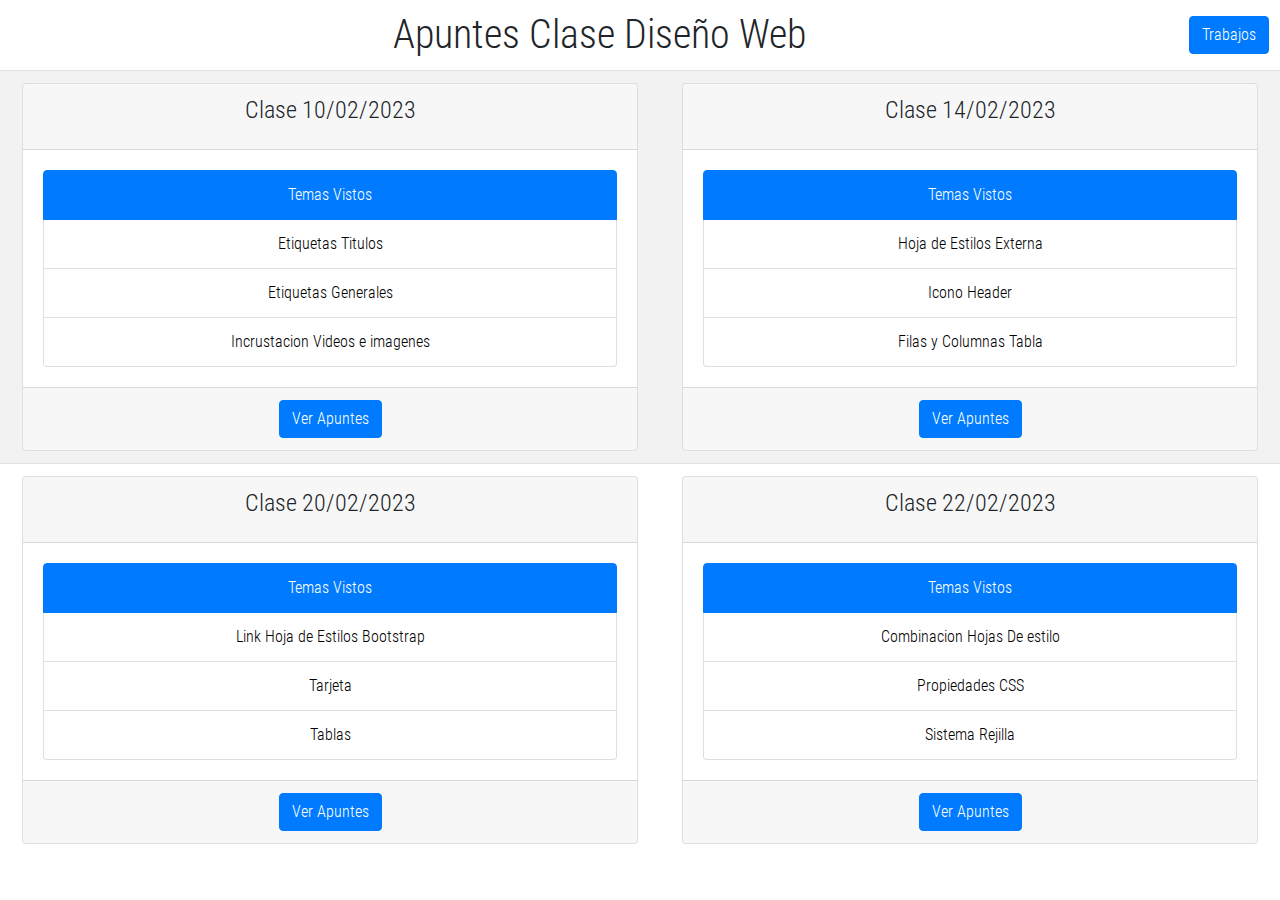
<file: index.html>
<!DOCTYPE html>
<html lang="es">
<head>
    <meta charset="UTF-8">
    <meta http-equiv="X-UA-Compatible" content="IE=edge">
    <meta name="viewport" content="width=device-width, initial-scale=1.0">
    <title>Apuntes Diseño web</title>

    <!--Link hoja estilos Bootstrap-->
    <link rel="stylesheet" href="https://cdn.jsdelivr.net/npm/bootstrap@4.3.1/dist/css/bootstrap.min.css" integrity="sha384-ggOyR0iXCbMQv3Xipma34MD+dH/1fQ784/j6cY/iJTQUOhcWr7x9JvoRxT2MZw1T" crossorigin="anonymous">

    <!--Hoja de Estilos Personalizada-->
    <link rel="stylesheet" href="style/style.css">

    <!--Icono Header-->
    <link rel="shortcut icon" href="favicon.ico" type="image/x-icon">

</head>
<body class="text-center">

    <section>

        <table class="seccion_cabecera">
            <tr>
                <td class="col-md-12">
                    <h1 class="titulo_home">Apuntes Clase Diseño Web</h1>
                </td>
                <td>
                    <a name="" id="" class="btn btn-primary" href="activity" role="button">Trabajos</a>
                </td>
            </tr>
        </table>

    </section>

    <!--Tabla: Conetenedor Enlaces-->
    <table class="table table-striped">

        <!--Fila: Registros 10/02/23 y 14/02/23-->
        <tr>
            <!--Columna: Registro 10/02/23-->
            <td>
                <!--Tarjeta: Enlace a archivo y Temas de la case -->
                <div class="card">
                    <div class="card-header">

                        <h4 class="card-title text-center">Clase 10/02/2023</h4>

                    </div>
                    <div class="card-body">

                        <ul class="list-group">
                            <li class="list-group-item active titulo_lista">Temas Vistos</li>
        
                            <li class="list-group-item">
                                <a href="pages/10-02-23.html#etiquetas_titulo">Etiquetas Titulos</a>
                            </li>
        
                            <li class="list-group-item">
                                <a href="pages/10-02-23.html#etiquetas_generales">Etiquetas Generales</a>
                            </li>
        
                            <li class="list-group-item">
                                <a href="pages/10-02-23.html#incrustacion_media">Incrustacion Videos e imagenes</a>
                            </li>
                        </ul>

                    </div>
                    <div class="card-footer text-muted text-center">
                    
                        <a class="btn btn-primary" href="pages/10-02-23.html" role="button">Ver Apuntes</a>

                    </div>
                </div>
            </td>

            <!--Columna: Registro 14/02/23-->
            <td>
                <!--Tarjeta: Enlace a archivo y Temas de la case -->
                <div class="card">
                    <div class="card-header">

                        <h4 class="card-title text-center">Clase 14/02/2023</h4>

                    </div>
                    <div class="card-body">

                        <ul class="list-group">
                            <li class="list-group-item active titulo_lista">Temas Vistos</li>
        
                            <li class="list-group-item">
                                <a href="pages/14-02-23.html#enlace_css">Hoja de Estilos Externa</a>
                            </li>

                            <li class="list-group-item">
                                <a href="pages/14-02-23.html#icono_header">Icono Header</a>
                            </li>

                            <li class="list-group-item">
                                <a href="pages/14-02-23.html#tabla">Filas y Columnas Tabla</a>
                            </li>
    
                    </div>
                    <div class="card-footer text-muted text-center">
                    
                        <a class="btn btn-primary" href="pages/14-02-23.html" role="button">Ver Apuntes</a>

                    </div>
                </div>
            </td>
        </tr>

        <!--Fila: Registros 20/02/23 y 22/02/23-->
        <tr>
            <!--Columna: Registro 20/02/23-->
            <td>
                <!--Tarjeta: Enlace a archivo y Temas de la case -->
                <div class="card">
                    <div class="card-header">

                        <h4 class="card-title text-center">Clase 20/02/2023</h4>

                    </div>
                    <div class="card-body">

                        <ul class="list-group">
                            <li class="list-group-item active titulo_lista">Temas Vistos</li>
        
                            <li class="list-group-item">
                                <a href="pages/20-02-23.html#">Link Hoja de Estilos Bootstrap</a>
                            </li>
        
                            <li class="list-group-item">
                                <a href="pages/20-02-23.html#card">Tarjeta</a>
                            </li>
        
                            <li class="list-group-item">
                                <a href="pages/20-02-23.html#table">Tablas</a>
                            </li>
                        </ul>

                    </div>
                    <div class="card-footer text-muted text-center">
                    
                        <a class="btn btn-primary" href="pages/20-02-23.html" role="button">Ver Apuntes</a>

                    </div>
                </div>
            </td>

            <!--Columna: Registro 22/02/23-->
            <td>
                <!--Tarjeta: Enlace a archivo y Temas de la case -->
                <div class="card">
                    <div class="card-header">

                        <h4 class="card-title text-center">Clase 22/02/2023</h4>

                    </div>
                    <div class="card-body">

                        <ul class="list-group">
                            <li class="list-group-item active titulo_lista">Temas Vistos</li>
        
                            <li class="list-group-item">
                                <a href="pages/22-02-23.html#link_group">Combinacion Hojas De estilo</a>
                            </li>

                            <li class="list-group-item">
                                <a href="style/style.css">Propiedades CSS</a>
                            </li>
        
                            <li class="list-group-item">
                                <a href="activity/grid/index.html">Sistema Rejilla</a>
                            </li>
                        </ul>

                    </div>

                    <div class="card-footer text-muted text-center">
                    
                        <a class="btn btn-primary" href="activity/grid/index.html" role="button">Ver Apuntes</a>

                    </div>
                </div>
            </td>
        </tr>
        
    </table>

</body>
</html>
</file>
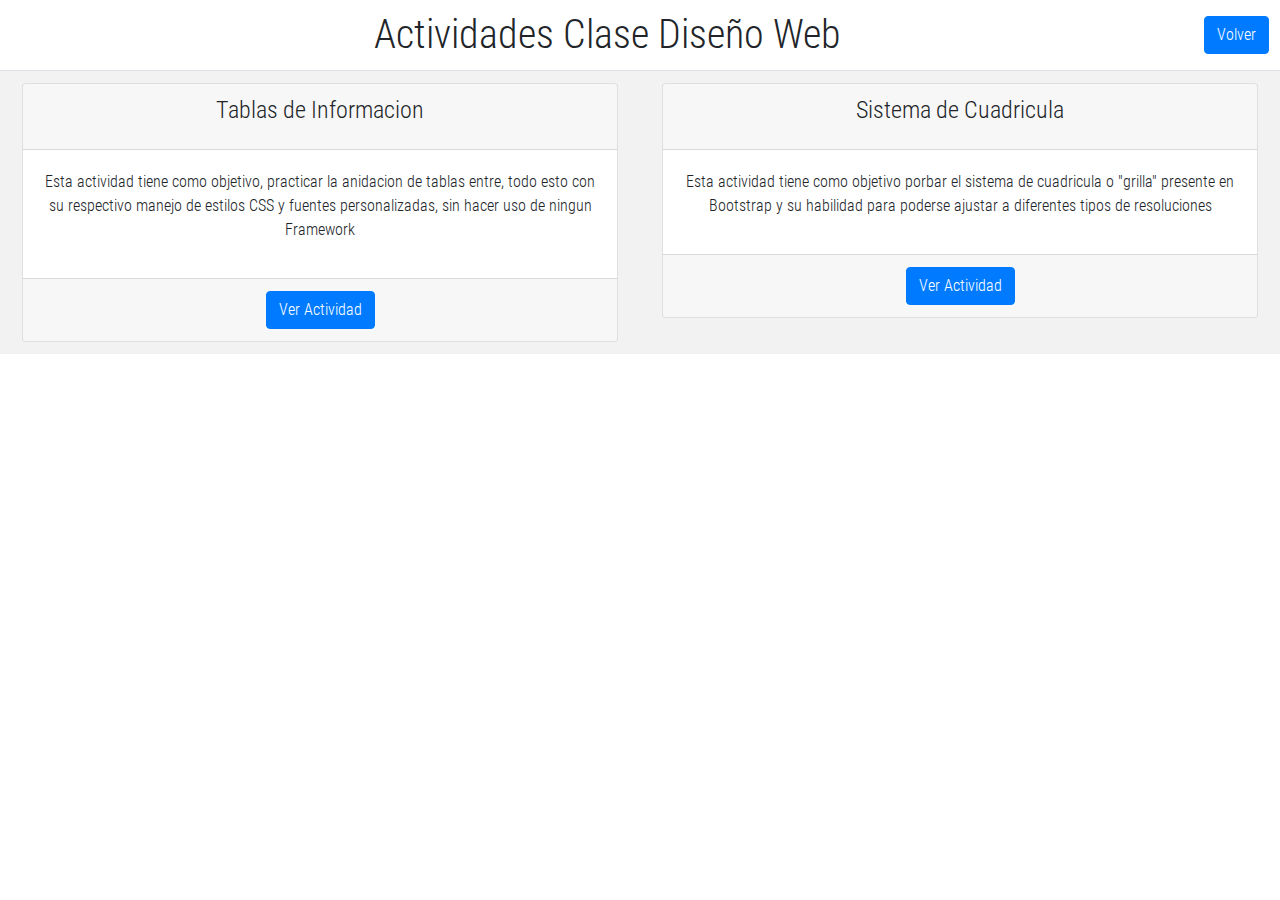
<file: activity/index.html>
<!DOCTYPE html>
<html lang="es">
    <head>
        <meta charset="UTF-8">
        <meta http-equiv="X-UA-Compatible" content="IE=edge">
        <meta name="viewport" content="width=device-width, initial-scale=1.0">

        <!--Link hoja estilos Bootstrap-->
        <link rel="stylesheet" href="https://cdn.jsdelivr.net/npm/bootstrap@4.3.1/dist/css/bootstrap.min.css" integrity="sha384-ggOyR0iXCbMQv3Xipma34MD+dH/1fQ784/j6cY/iJTQUOhcWr7x9JvoRxT2MZw1T" crossorigin="anonymous">

        <!--Hoja de Estilos Personalizada-->
        <link rel="stylesheet" href="../style/style.css">

        <!--Icono Header-->
        <link rel="icon" type="image/x-icon" href="../favicon.ico" sizes="16x16">

        <title>Apuntes Diseño web</title>

    </head>
    <body class="text-center">

        <section>

            <table class="seccion_cabecera">
                <tr>
                    <td class="col-md-12">
                        <h1 class="titulo_home">Actividades Clase Diseño Web</h1>
                    </td>
                    <td>
                        <a class="btn btn-primary" href="../" role="button">Volver</a>
                    </td>
                </tr>
            </table>

        </section>

        <!--Tabla: Conetenedor Enlaces-->
        <table class="table table-striped">

            <!--Fila: Ejercicios 1 y 2-->
            <tr>
                <!--Columna: Ejercicio Data - table-->
                <td class="col-md-6">
                    <!--Tarjeta: Descripcion actividad y enlace-->
                    <div class="card">
                        <div class="card-header">

                            <h4 class="card-title text-center">Tablas de Informacion</h4>

                        </div>
                        <div class="card-body">

                            <p>Esta actividad tiene como objetivo, practicar la anidacion de tablas entre, todo esto con su respectivo manejo de estilos CSS y fuentes personalizadas, sin hacer uso de ningun Framework</p>

                        </div>
                        <div class="card-footer text-muted text-center">
                        
                            <a class="btn btn-primary" href="data_table" role="button">Ver Actividad</a>

                        </div>
                    </div>
                </td>

                <!--Columna: Registro 14/02/23-->
                <td>
                    <!--Tarjeta: Enlace a archivo y Temas de la case -->
                    <div class="card">
                        <div class="card-header">

                            <h4 class="card-title text-center">Sistema de Cuadricula</h4>

                        </div>
                        <div class="card-body">

                            <p>Esta actividad tiene como objetivo porbar el sistema de cuadricula o "grilla" presente en Bootstrap y su habilidad para poderse ajustar a diferentes tipos de resoluciones</p>
        
                        </div>
                        <div class="card-footer text-muted text-center">
                        
                            <a class="btn btn-primary" href="grid" role="button">Ver Actividad</a>

                        </div>
                    </div>
                </td>
            </tr>
            
        </table>

    </body>
</html>
</file>
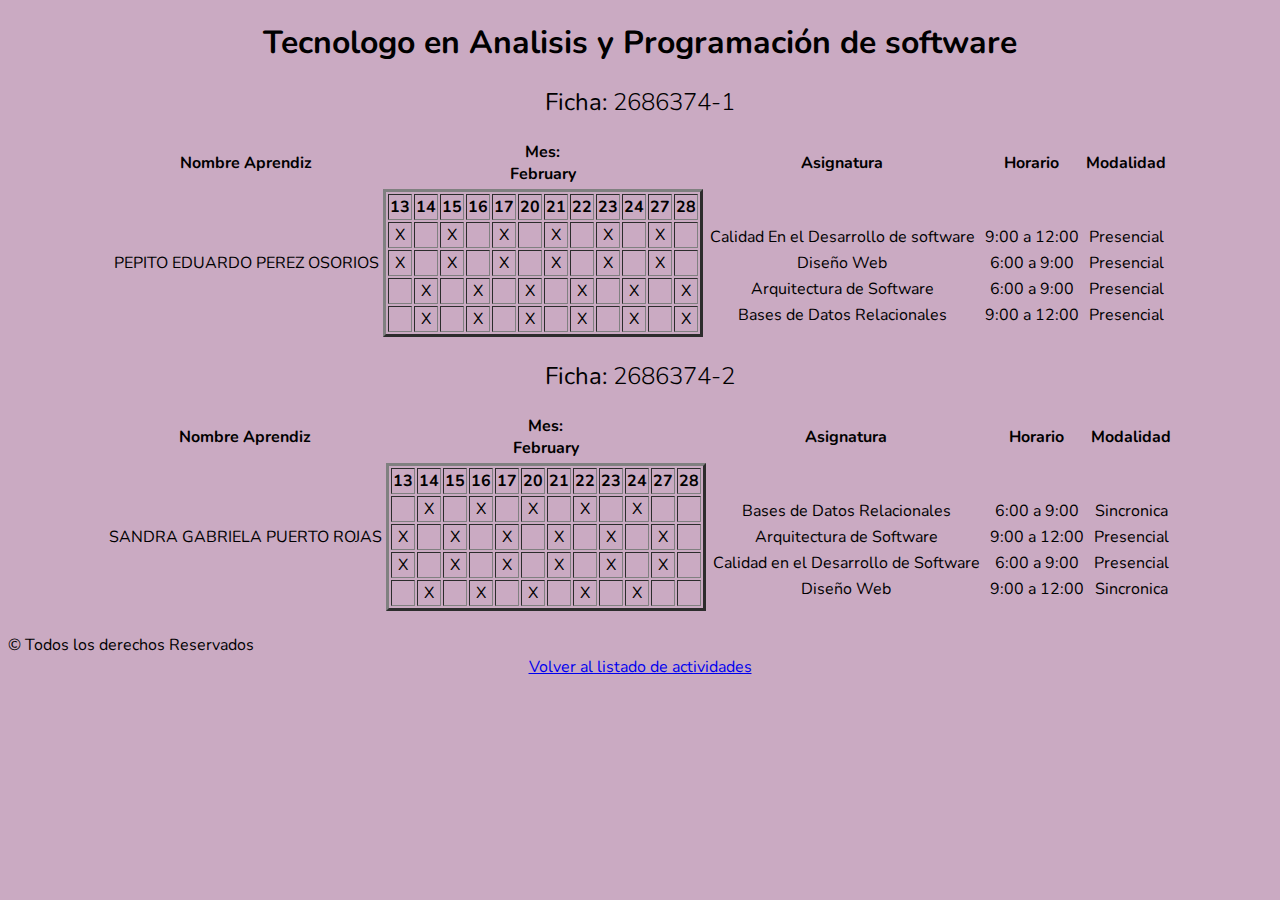
<file: activity/data_table/index.html>
<!DOCTYPE html>
<html lang="es">
    <head>

        <!--Atributo Meta charset: Codificacion de los Caracteres (Permite representar todo tipo de Caracteres de diferentes Lenguas)-->
        <meta charset="UTF-8">

        <!--
            Atributo Meta http-equiv (Desuso en Navegadores Modernos):

            Tiene como fin permitir que navegadores antiguos como Internet Explorer puedan ejcutar nuestra pagina web con las nuevas etiquetas presentes en los estandares actuales (Este proceso de compatibilidad genera una perdida de rendimiento)
        -->
        <meta http-equiv="X-UA-Compatible" content="IE=edge">

        <!--
            Atributo Meta viewport: Tiene como fin permitir adaptar el contenido del sitio web, con el fin de permitirle ser "responsive", es decir, poder adapatar el tamaño de su contenido para poder ser visto en dispositivos de resoluciones mas pequeñas

            - Width: Permite especificar el ancho en pixeles (1 a 10000) que debera tener el dispositivo, al que queramos aplicar la responsividad. El valor "device-width", establece usar el 100% del ancho disponible

            - Initial Scale: Permite controlar nivel de zoom o "tamaño" que tendra la interfaz -> 0.1: Minimo , 10: Maximo, 0.1: Predeterminado/Estandar 

            Esta etiqueta debera ser repetida por cada tipo de dispositivo al que se le quiera dar soporte responsive (Aunque hoy en dia Frameworks como Bootstrap general este proceso de forma automatica).
        -->
        <meta name="viewport" content="width=device-width, initial-scale=1.0">

        <!--Atributo meta: Author -> Almacena el nombre del la organizacion/persona autora de la pagina web-->
        <meta name="author" content="Gaby Puerto">

        <!--Atributo meta: Description -> describir el contenido de la pagina web (Posicionamiento SEO)-->
        <meta name="description" content="Sitio web para ver el horario por subfichas">

        <!--Atributo meta: Keywords -> Describir el contenido de la pagina web a traves de palabras clave (Posicionamiento SEO)-->
        <meta name="keywords" content="HTML5, CSS3, JAVASCRIPT, SENA, HORARIO">
        <title>2686374 | Data Table</title>

        <!--Vinculo icono Cabecera-->
        <link rel="icon" type="image/x-icon" href="icons/favicon.ico">

        <!--Vinculo icono Personalizada-->
        <link rel="stylesheet" href="style.css">
    </head>
    <body>

        <!--Contenido Principal Pagina web-->
        <main>

            <!--Titulo Principal Pagina web-->
            <h1>Tecnologo en Analisis y Programación de software</h1>

            <!--Titulo Tabla horario (1/2)-->
            <h2>
                <!--Negrita-->
                <strong>Ficha:</strong> 
                2686374-1
            </h2>

            <!--Seccion 1: Tabla Horario (1/2)-->
            <section>
                
                <!--Estructura 1: Tabla Horario Ficha: 2686374-1-->
                <table>
                    <!--Encabezado Tabla-->
                    <thead>
                        <!--Crear Una fila-->
                        <tr>
                            <!--Crear una Columna resaltada (Solo para Encabezados)-->
                            <th>Nombre Aprendiz</th>
                            <th>
                                <!--Parrafo-->
                                <p>Mes:</p>
                                <p>February</p>
                            </th>
                            <th>Asignatura</th>
                            <th>Horario</th>
                            <th>Modalidad</th>
                        </tr>
                    </thead>
                    <!--Contenido Principal o Body de Tabla-->
                    <tbody>
                        <!--Primer y Unico Registro en tabla--> 
                        <tr>

                            <!--Crea una columna Estandar-->
                            <td>PEPITO EDUARDO PEREZ OSORIOS</td>

                            <!--Subestructura 1: Tabla Calendario-->
                            <td>
                                <!--Aplicar Estilos "Genericos" en bordes de la tabla-->
                                <table border="3">
                                    <thead>

                                        <!--Dias habiles restantes mes Febrero-->
                                        <tr>
                                            <th>13</th>
                                            <th>14</th>
                                            <th>15</th>
                                            <th>16</th>
                                            <th>17</th>
                                            <th>20</th>
                                            <th>21</th>
                                            <th>22</th>
                                            <th>23</th>
                                            <th>24</th>
                                            <th>27</th>
                                            <th>28</th>
                                        </tr>
                                    </thead>
                                    <tbody>

                                        <!--Horario Calidad en el Desarrollo de Software-->
                                        <tr>
                                            <td>X</td>
                                            <td></td>
                                            <td>X</td>
                                            <td></td>
                                            <td>X</td>
                                            <td></td>
                                            <td>X</td>
                                            <td></td>
                                            <td>X</td>
                                            <td></td>
                                            <td>X</td>
                                            <td></td>
                                        </tr>

                                        <!--Horario Diseño Web-->
                                        <tr>
                                            <td>X</td>
                                            <td></td>
                                            <td>X</td>
                                            <td></td>
                                            <td>X</td>
                                            <td></td>
                                            <td>X</td>
                                            <td></td>
                                            <td>X</td>
                                            <td></td>
                                            <td>X</td>
                                            <td></td>
                                        </tr>

                                        <!--Horario Arquitectura de Software-->
                                        <tr>
                                            <td></td>
                                            <td>X</td>
                                            <td></td>
                                            <td>X</td>
                                            <td></td>
                                            <td>X</td>
                                            <td></td>
                                            <td>X</td>
                                            <td></td>
                                            <td>X</td>
                                            <td></td>
                                            <td>X</td>
                                        </tr>

                                        <!--Horario Bases de datos relacionales-->
                                        <tr>
                                            <td></td>
                                            <td>X</td>
                                            <td></td>
                                            <td>X</td>
                                            <td></td>
                                            <td>X</td>
                                            <td></td>
                                            <td>X</td>
                                            <td></td>
                                            <td>X</td>
                                            <td></td>
                                            <td>X</td>
                                        </tr>

                                    </tbody>
                                </table>
                            </td>

                            <!--Subestructura 2: Tabla Asignaturas-->
                            <td>
                                <table>

                                    <!--Explicacion estructura: Con el fin de ajustar el margen, se inserta una fila falsa o "Basurita" -->
                                    <tr class="basurita">
                                        <td>Basurita</td>
                                    </tr>
                                    <tr>
                                        <td>Calidad En el Desarrollo de software</td>
                                    </tr>
                                    <tr>
                                        <td>Diseño Web</td>
                                    </tr>
                                    <tr>
                                        <td>Arquitectura de Software</td>
                                    </tr>
                                    <tr>
                                        <td>Bases de Datos Relacionales</td>
                                    </tr>
                                </table>
                            </td>

                            <td>
                                <!--Subestructura 3: Tabla Horario-->
                                <table>
                                    <tr class="basurita">
                                        <td>Basurita</td>
                                    </tr>
                                    <tr>
                                        <td>9:00 a 12:00</td>
                                    </tr>
                                    <tr>
                                        <td>6:00 a 9:00</td>
                                    </tr>
                                    <tr>
                                        <td>6:00 a 9:00</td>
                                    </tr>
                                    <tr>
                                        <td>9:00 a 12:00</td>
                                    </tr>
                                </table>
                            </td>
                            
                            <td>
                                <!--Subestructura 4: Tabla Modalidad-->
                                <table>
                                    <tr class="basurita">
                                        <td>Basurita</td>
                                    </tr>
                                    <tr>
                                        <td>Presencial</td>
                                    </tr>
                                    <tr>
                                        <td>Presencial</td>
                                    </tr>
                                    <tr>
                                        <td>Presencial</td>
                                    </tr>
                                    <tr>
                                        <td>Presencial</td>
                                    </tr>
                                </table>
                            </td>
                        </tr>
                    </tbody>
                </table>
            </section>

            <!--Titulo Tabla horario (2/2)-->
            <h2>
                <strong>Ficha:</strong> 
                2686374-2
            </h2>

            <!--Seccion 1: Tabla Horario (2/2)-->
            <section>
                
                <!--Estructura 1: Tabla Horario Ficha: 2686374-2-->
                <table>
                    <!--Encabezado Tabla-->
                    <thead>
                        <tr>
                            <th>Nombre Aprendiz</th>
                            <th>
                                <p>Mes:</p>
                                <p>February</p>
                            </th>
                            <th>Asignatura</th>
                            <th>Horario</th>
                            <th>Modalidad</th>
                        </tr>
                    </thead>
                    <!--Contenido Principal o Body de Tabla-->
                    <tbody>
                        <!--Primer y Unico Registro en tabla--> 
                        <tr>
                            <td>SANDRA GABRIELA PUERTO ROJAS</td>

                            <!--Subestructura 1: Tabla Calendario-->
                            <td>
                                <table border="3">
                                    <thead>

                                        <!--Dias habiles restantes mes Febrero-->
                                        <tr>
                                            <th>13</th>
                                            <th>14</th>
                                            <th>15</th>
                                            <th>16</th>
                                            <th>17</th>
                                            <th>20</th>
                                            <th>21</th>
                                            <th>22</th>
                                            <th>23</th>
                                            <th>24</th>
                                            <th>27</th>
                                            <th>28</th>
                                        </tr>
                                    </thead>
                                    <tbody>

                                        <!--Horario Bases de Datos Relacionales-->
                                        <tr>
                                            <td></td>
                                            <td>X</td>
                                            <td></td>
                                            <td>X</td>
                                            <td></td>
                                            <td>X</td>
                                            <td></td>
                                            <td>X</td>
                                            <td></td>
                                            <td>X</td>
                                            <td></td>
                                            <td></td>
                                        </tr>

                                        <!--Horario Arquitectura de Software-->
                                        <tr>
                                            <td>X</td>
                                            <td></td>
                                            <td>X</td>
                                            <td></td>
                                            <td>X</td>
                                            <td></td>
                                            <td>X</td>
                                            <td></td>
                                            <td>X</td>
                                            <td></td>
                                            <td>X</td>
                                            <td></td>
                                        </tr>

                                        <!--Horario Calidad en el Desarrollo de Software-->
                                        <tr>
                                            <td>X</td>
                                            <td></td>
                                            <td>X</td>
                                            <td></td>
                                            <td>X</td>
                                            <td></td>
                                            <td>X</td>
                                            <td></td>
                                            <td>X</td>
                                            <td></td>
                                            <td>X</td>
                                            <td></td>
                                        </tr>

                                        <!--Horario Diseño web-->
                                        <tr>
                                            <td></td>
                                            <td>X</td>
                                            <td></td>
                                            <td>X</td>
                                            <td></td>
                                            <td>X</td>
                                            <td></td>
                                            <td>X</td>
                                            <td></td>
                                            <td>X</td>
                                            <td></td>
                                            <td></td>
                                        </tr>
                                    </tbody>
                                </table>
                            </td>

                            <!--Subestructura 2: Tabla Asignaturas-->
                            <td>
                                <table>

                                    <!--Explicacion estructura: Con el fin de ajustar el margen, se inserta una fila falsa o "Basurita" -->
                                    <tr class="basurita">
                                        <td>Basurita</td>
                                    </tr>

                                    <tr>
                                        <td>Bases de Datos Relacionales</td>
                                    </tr>
                                    <tr>
                                        <td>Arquitectura de Software</td>
                                    </tr>
                                    <tr>
                                        <td>Calidad en el Desarrollo de Software</td>
                                    </tr>
                                    <tr>
                                        <td>Diseño Web</td>
                                    </tr>
                                </table>
                            </td>

                            <td>
                                <!--Subestructura 3: Tabla Horario-->
                                <table>
                                    <tr class="basurita">
                                        <td>Basurita</td>
                                    </tr>
                                    <tr>
                                        <td>6:00 a 9:00</td>
                                    </tr>
                                    <tr>
                                        <td>9:00 a 12:00</td>
                                    </tr>
                                    <tr>
                                        <td>6:00 a 9:00</td>
                                    </tr>
                                    <tr>
                                        <td>9:00 a 12:00</td>
                                    </tr>
                                </table>
                            </td>
                            
                            <td>
                                <!--Subestructura 4: Tabla Modalidad-->
                                <table>
                                    <tr class="basurita">
                                        <td>Basurita</td>
                                    </tr>
                                    <tr>
                                        <td>Sincronica</td>
                                    </tr>
                                    <tr>
                                        <td>Presencial</td>
                                    </tr>
                                    <tr>
                                        <td>Presencial</td>
                                    </tr>
                                    <tr>
                                        <td>Sincronica</td>
                                    </tr>
                                </table>
                            </td>
                        </tr>
                    </tbody>
                </table>
            </section>
        </main>

        <!--&copy: Simbolo Copyright-->
        <p> &copy Todos los derechos Reservados</p>

        <section>
            <a href="../" role="button">Volver al listado de actividades</a>
        </section>
    </body>
</html>
</file>
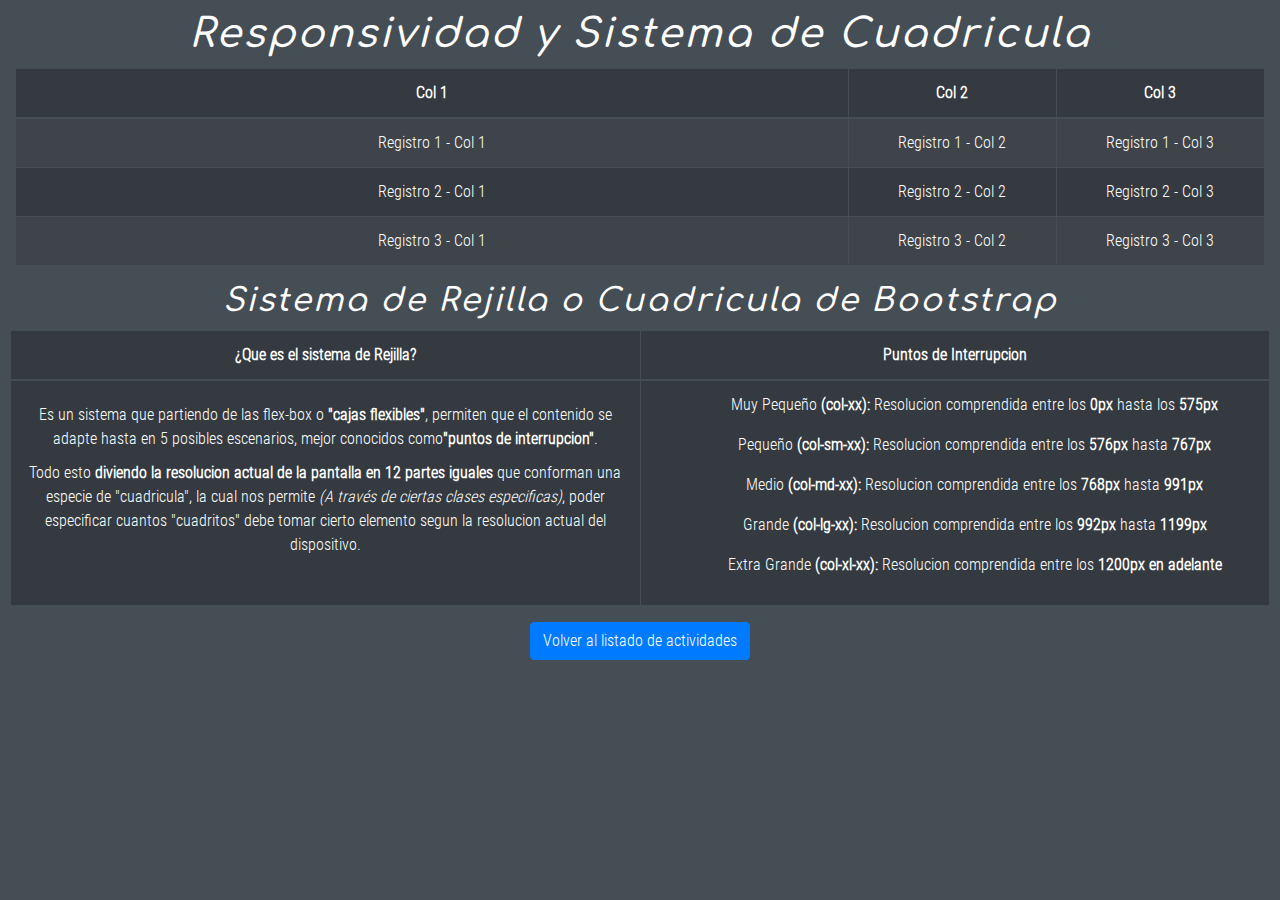
<file: activity/grid/index.html>
<!DOCTYPE html>
<html lang="es">
<head>
    <meta charset="UTF-8">
    <meta http-equiv="X-UA-Compatible" content="IE=edge">
    <meta name="viewport" content="width=device-width, initial-scale=1.0">
    <title>Actividad de Cuadricula</title>

    <link rel="stylesheet" href="https://cdn.jsdelivr.net/npm/bootstrap@4.3.1/dist/css/bootstrap.min.css" integrity="sha384-ggOyR0iXCbMQv3Xipma34MD+dH/1fQ784/j6cY/iJTQUOhcWr7x9JvoRxT2MZw1T" crossorigin="anonymous">

    <link rel="stylesheet" href="../../style/style.css">

    <link rel="shortcut icon" href="../../favicon.ico" type="image/x-icon">
</head>
<body class="body_23-02">

    <h1 class="ejem_h1 ol_10-02 h1_23-02">Responsividad y Sistema de Cuadricula</h1>

    <div class="container-fluid text-center">

        <table class="table table-dark table-bordered table-striped">
            <thead>
                <tr>
                    <th class="col-xl-8 col-lg-4 col-md-2 col-sm-10 col-10">Col 1</th>

                    <th class="col-xl-2 col-lg-4 col-md-5 col-sm-1 col-1">Col 2</th>

                    <th class="col-xl-2 col-lg-4 col-md-5 col-sm-1 col-1">Col 3</th>
                </tr>
            </thead>
            <tbody>
                <tr class="col-xl-8 col-lg-4 col-md-2 col-sm-10 col-10">
                    <td>Registro 1 - Col 1</td>
                    <td>Registro 1 - Col 2</td>
                    <td>Registro 1 - Col 3</td>
                </tr>

                <tr class="col-xl-2 col-lg-4 col-md-5 col-sm-1 col-1">
                    <td>Registro 2 - Col 1</td>
                    <td>Registro 2 - Col 2</td>
                    <td>Registro 2 - Col 3</td>
                </tr>

                <tr class="col-xl-2 col-lg-4 col-md-5 col-sm-1 col-1">
                    <td>Registro 3 - Col 1</td>
                    <td>Registro 3 - Col 2</td>
                    <td>Registro 3 - Col 3</td>
                </tr>
            </tbody>
        </table>

    </div>

    <section class="section_23-02" id="sistema_rejilla">

        <h2 class="ejem_h1 ol_10-02">Sistema de Rejilla o Cuadricula de Bootstrap</h2>

        <table class="table table-dark text-center table-bordered">
            <thead>
                <tr>
                    <th class="col-xl-6 col-lg-6 col-md-6 col-sm-4 col-4">¿Que es el sistema de Rejilla?</th>
                    
                    <th class="col-xl-6 col-lg-6 col-md-6 col-sm-8 col-8">Puntos de Interrupcion</th>
                </tr>
            </thead>
            <tbody>
                <tr>
                    
                    <td>
                        <p class="p_23-02">
                            Es un sistema que partiendo de las flex-box o <strong>"cajas flexibles"</strong>, permiten que el contenido se adapte hasta en 5 posibles escenarios, mejor conocidos como<strong>"puntos de interrupcion"</strong>.
                        </p>
                        <p>
                            Todo esto <strong>diviendo la resolucion actual de la pantalla en 12 partes iguales</strong> que conforman una especie de "cuadricula", la cual nos permite <i>(A través de ciertas clases especificas)</i>, poder especificar cuantos "cuadritos" debe tomar cierto elemento segun la resolucion actual del dispositivo.
                        </p>
                    </td>

                    <td>
                        <ul class="lista_rejilla_23-02">

                            <li>
                                <p>
                                    Muy Pequeño <strong>(col-xx):</strong>

                                    Resolucion comprendida entre los <strong>0px</strong> hasta los <strong>575px</strong>
                                </p>
                            </li>

                            <li>
                                <p>
                                    Pequeño <strong>(col-sm-xx):</strong>

                                    Resolucion comprendida entre los <strong>576px</strong> hasta <strong>767px</strong>
                                </p>
                            </li>

                            <li>
                                <p>
                                    Medio <strong>(col-md-xx):</strong>

                                    Resolucion comprendida entre los <strong>768px</strong> hasta <strong>991px</strong>
                                </p>
                            </li>

                            <li>
                                <p>
                                    Grande <strong>(col-lg-xx):</strong>

                                    Resolucion comprendida entre los <strong>992px</strong> hasta <strong>1199px</strong>
                                </p>
                            </li>

                            <li>
                                <p>
                                    Extra Grande <strong>(col-xl-xx):</strong>

                                    Resolucion comprendida entre los <strong>1200px en adelante</strong>
                                </p>
                            </li>
                            
                        </ul>
                    </td>
                </tr>
            </tbody>
        </table>
    </section>

    <section id="link_group">
        
    </section>

    <section class="text-center">
        <a class="btn btn-primary" href="../" role="button">Volver al listado de actividades</a>
    </section>
    
</body>
</html>
</file>
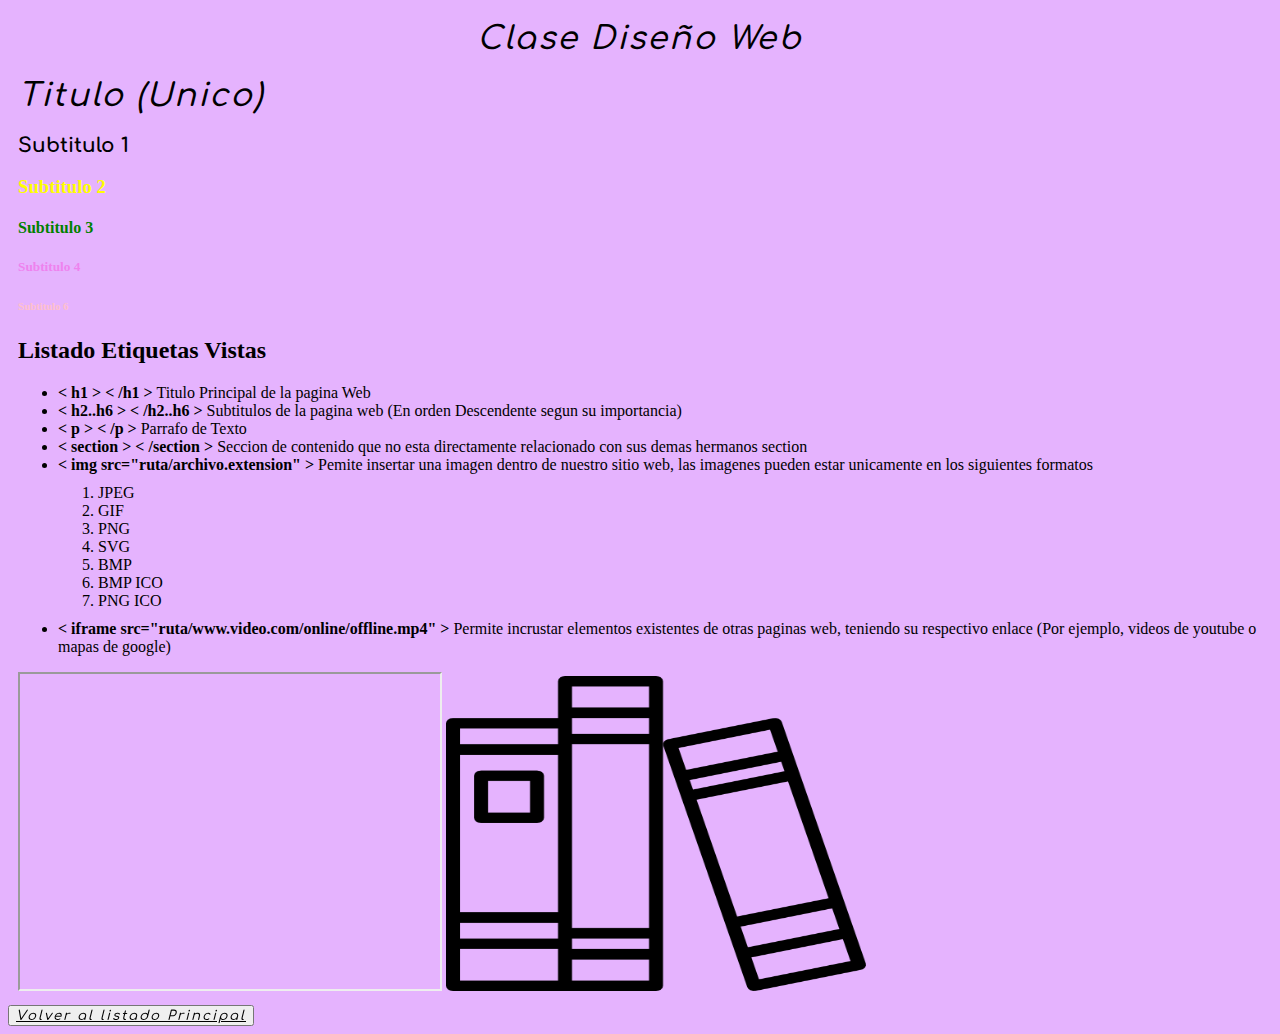
<file: pages/10-02-23.html>
<!DOCTYPE html>
<html lang="es">
<head>
    <meta charset="UTF-8">
    <meta http-equiv="X-UA-Compatible" content="IE=edge">
    <meta name="viewport" content="width=device-width, initial-scale=1.0">
    <title>Ejercicio</title>
    <link rel="icon" type="image/x-icon" href="../favicon.ico">
    <link rel="stylesheet" href="../style/style.css">

</head>
<body id="body_10-02"> 

    <!--Titulo Principal-->
    <h1 class="ejem_h1">Clase Diseño Web</h1>

    <!--Seccion 1: Etiquetas Titulo-->
    <section id="etiquetas_titulo">

        <h1 class="ejem_h1" style="text-align: justify;">Titulo (Unico)</h1>        
        <h2 class="ejem_h2">Subtitulo 1</h2>
        <h3 class="ejem_h3">Subtitulo 2</h3>
        <h4 class="ejem_h4">Subtitulo 3</h4>
        <h5 class="ejem_h5">Subtitulo 4</h5>
        <h6 class="ejem_h6">Subtitulo 6</h6>

    </section>

    <!--Seccion 2: Etiquetas Generales-->
    <section id="etiquetas_generales">

        <h2>Listado Etiquetas Vistas</h2>

        <ul>
            <li>
                <!--
                    ¿Como moestrar etiquetas HTML sin que estas se ejecuten?:

                    Para generar los "<" y ">" sin que se ejecuten debermos reemplazarlos por:

                        &lt; -> "<"
                        &gt; -> ">"
                -->
                <strong>&lt; h1 &gt; &lt; /h1 &gt;</strong>
                Titulo Principal de la pagina Web
            </li>

            <li>
                <!--Strong: Permite colocar en negrita todo el texto que se encuentre en su interior (Similar si aplicaramos la propiedad font-weight)-->
                
                <strong>&lt; h2..h6 &gt; &lt; /h2..h6 &gt;</strong>
                Subtitulos de la pagina web (En orden Descendente segun su importancia)
            </li>

            <li>
                <strong>&lt; p &gt; &lt; /p &gt;</strong>
                Parrafo de Texto
            </li>

            <li>
                <strong>&lt; section &gt; &lt; /section &gt;</strong>
                Seccion de contenido que no esta directamente relacionado con sus demas hermanos section
            </li>

            <li>
                <strong>&lt; img src="ruta/archivo.extension" &gt;</strong>
                Pemite insertar una imagen dentro de nuestro sitio web, las imagenes pueden estar unicamente en los siguientes formatos
                
                <ol class="ol_10-02">
                    <li>JPEG</li>
                    <li>GIF</li>
                    <li>PNG</li>
                    <li>SVG</li>
                    <li>BMP</li>
                    <li>BMP ICO</li>
                    <li>PNG ICO</li>
                </ol>

            </li>

            <li>
                <strong>&lt; iframe src="ruta/www.video.com/online/offline.mp4" &gt;</strong>
                Permite incrustar elementos existentes de otras paginas web, teniendo su respectivo enlace (Por ejemplo, videos de youtube o mapas de google)
            </li>
        </ul>

    </section>

    <section id="incrustacion_media">

        <iframe class="media_10-02" src="https://www.youtube.com/embed/s6nvfbD2mBQ">
        </iframe>

        <img src="../media/libro.png" class="media_10-02">

    </section>

    <button>
        <a href="../" class="ejem_h1" >Volver al listado Principal</a>
    </button>
</body>
</html>
</file>
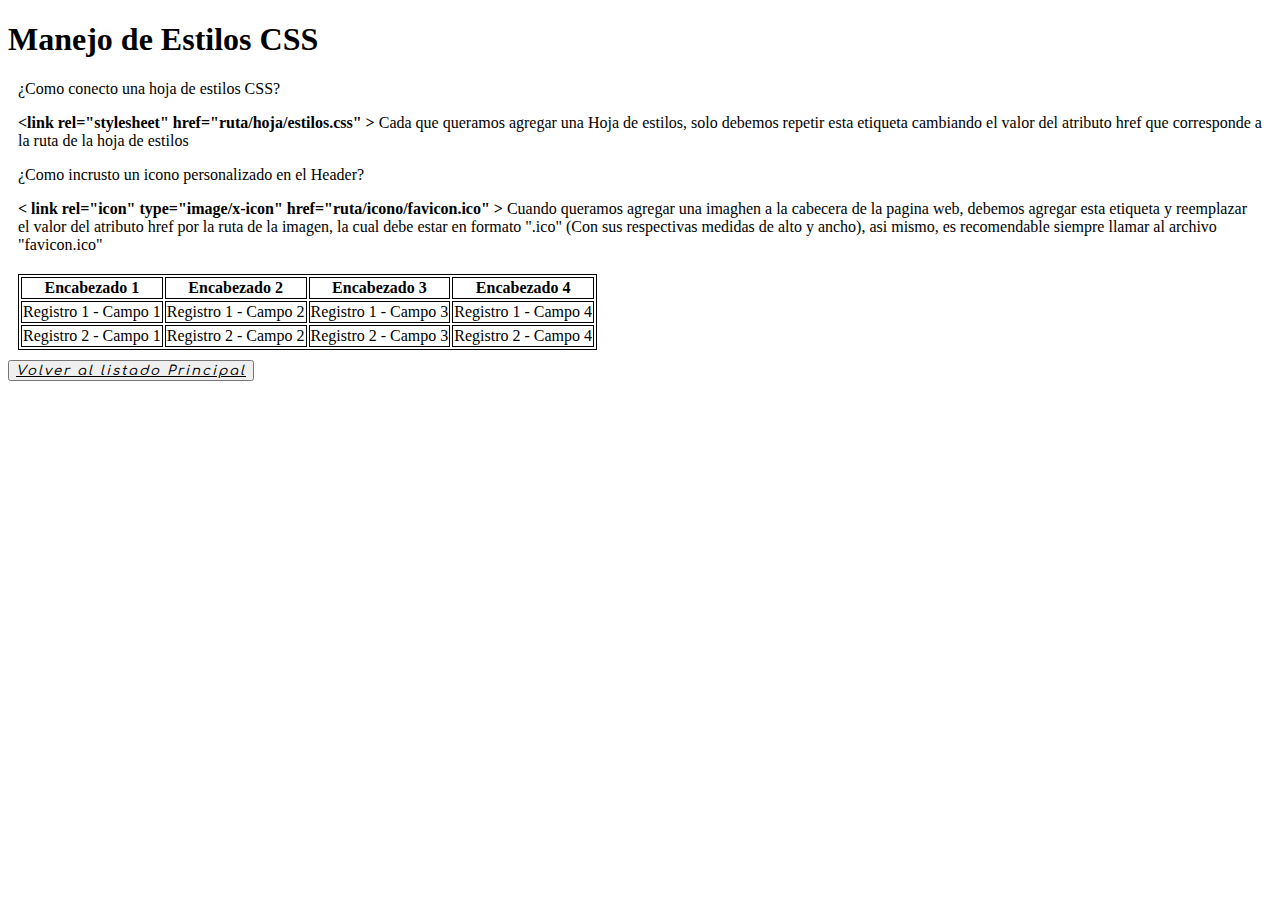
<file: pages/14-02-23.html>
<!DOCTYPE html>
<html lang="es">
<head>
    <meta charset="UTF-8">
    <meta http-equiv="X-UA-Compatible" content="IE=edge">
    <meta name="viewport" content="width=device-width, initial-scale=1.0">

    <!--Icono Header-->
    <link rel="icon" type="image/x-icon" href="../favicon.ico">

    <!--Hoja de Estilos Personalizada-->    
    <link rel="stylesheet" href="../style/style.css">

    <title>Clase 14-02-23</title>
</head>
<body>

    <h1>Manejo de Estilos CSS</h1>

    <section id="enlace_css">

        <p>¿Como conecto una hoja de estilos CSS?</p>

        <strong>&lt;link rel="stylesheet" href="ruta/hoja/estilos.css" &gt;</strong>

        Cada que queramos agregar una Hoja de estilos, solo debemos repetir esta etiqueta cambiando el valor del atributo href que corresponde a la ruta de la hoja de estilos

    </section>

    <section id="icono_header">

        <p>¿Como incrusto un icono personalizado en el Header?</p>

        <strong>&lt; link rel="icon" type="image/x-icon" href="ruta/icono/favicon.ico" &gt;</strong>

        Cuando queramos agregar una imaghen a la cabecera de la pagina web, debemos agregar esta etiqueta y reemplazar el valor del atributo href por la ruta de la imagen, la cual debe estar en formato ".ico" (Con sus respectivas medidas de alto y ancho), asi mismo, es recomendable siempre llamar al archivo "favicon.ico"
        
    </section>

    <section id="tabla">

        <h2></h2>

        <table class="table_14-02">
            <thead>
                <tr>
                    <th class="table_14-02">Encabezado 1</th>
                    <th class="table_14-02">Encabezado 2</th>
                    <th class="table_14-02">Encabezado 3</th>
                    <th class="table_14-02">Encabezado 4</th>
                </tr>
            </thead>
            <tbody>
                <tr>
                    <td class="table_14-02">Registro 1 - Campo 1</td>
                    <td class="table_14-02">Registro 1 - Campo 2</td>
                    <td class="table_14-02">Registro 1 - Campo 3</td>
                    <td class="table_14-02">Registro 1 - Campo 4</td>
                </tr>
                <tr>
                    <td class="table_14-02">Registro 2 - Campo 1</td>
                    <td class="table_14-02">Registro 2 - Campo 2</td>
                    <td class="table_14-02">Registro 2 - Campo 3</td>
                    <td class="table_14-02">Registro 2 - Campo 4</td>
                </tr>
            </tbody>
        </table>
    </section>

    <button>
        <a href="../" class="ejem_h1" >Volver al listado Principal</a>
    </button>

</body>
</html>
</file>
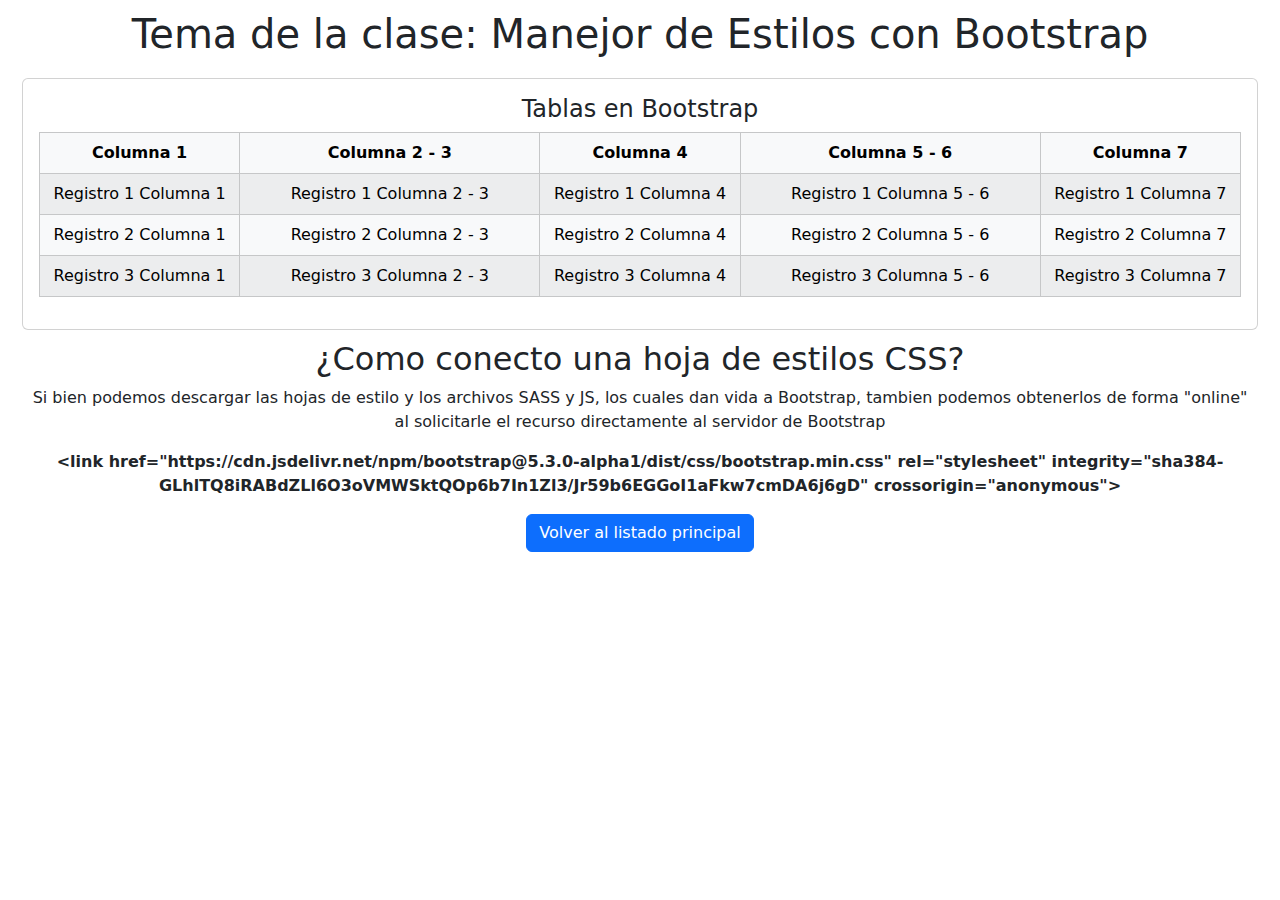
<file: pages/20-02-23.html>
<!DOCTYPE html>
<html lang="es">
<head>
    <meta charset="UTF-8">
    <meta name="viewport" content="width=device-width, initial-scale=1.0">

    <link rel="stylesheet" href="https://cdn.jsdelivr.net/npm/bootstrap@5.2.3/dist/css/bootstrap.min.css">

    <link rel="stylesheet" href="../style/style.css">

    <link rel="icon" type="image/x-icon" href="../favicon.ico">

    <title>Clase 20-02-23</title>
</head>
<body class="text-center">

    <!--Clase: container-fluid -> Contenedor que ocupa el 100% del ancho de la pantalla y se adapata al tamaño de esta, siempre ocupando el maximo (Sin necesidad de clases adicionales)-->
    <div class="container-fluid container-fluid_20-02">

        <h1 class="titulo_principal_20-02">Tema de la clase: Manejor de Estilos con Bootstrap</h1>

        <!--Clase: card -> Contenedor para tarjeta-->
        <div class="card">

            <!--Clase: card-body -> Contenido principal de la tarjeta-->
            <div class="card-body">

                <!--Clase: card-title -> Titulo Tarjeta-->
                <h4 class="card-title">Tablas en Bootstrap</h4>
            
                <!--Clase: table-responsive -> Tabla responsiva, es decir, se adapta automaticamente al tamaño de la pantalla-->
                <div class="table-responsive">
                    <!--class: table -> tabla estandar con sus respectivos estilos-->

                    <!--class: table-light -> estilos de color "clarito" para la tabla-->

                    <!--class: table-striped -> Causa que las columnas impares, esten sombreadas-->

                    <!--class: table-bodered -> Genera un borde sencillo y delgado alrededor de la tabla-->

                    <table class="table table-light table-striped table-bordered">
                        <thead>
                            <tr>
                                <th>Columna 1</th>

                                <!--
                                    class: col-md-x -> Permite definir cuantos cuadros de la grilla de bootstrap, tomara en resolucion mediana (medium), es decir, dispositivos con resolucion ente 768 y 992 px
                                -->
                                <th class="col-md-3 col-sm-6">Columna 2 - 3</th>

                                <th>Columna 4</th>

                                <!--
                                    class: col-sm-x -> Permite definir cuantos cuadros de la grilla de bootstrap, tomara en resolucion pequeta (small), es decir, dispositivos con resolucion ente 576 y 767 px
                                -->
                                <th class="col-md-3 col-sm-6">Columna 5 - 6</th>

                                <th>Columna 7</th>
                            </tr>
                        </thead>
                        <tbody>
                            <tr>
                                <td>Registro 1 Columna 1</td>
                                <td>Registro 1 Columna 2 - 3</td>
                                <td>Registro 1 Columna 4</td>
                                <td>Registro 1 Columna 5 - 6</td>
                                <td>Registro 1 Columna 7</td>
                            </tr>
                            <tr>
                                <td>Registro 2 Columna 1</td>
                                <td>Registro 2 Columna 2 - 3</td>
                                <td>Registro 2 Columna 4</td>
                                <td>Registro 2 Columna 5 - 6</td>
                                <td>Registro 2 Columna 7</td>
                            </tr>
                            <tr>
                                <td>Registro 3 Columna 1</td>
                                <td>Registro 3 Columna 2 - 3</td>
                                <td>Registro 3 Columna 4</td>
                                <td>Registro 3 Columna 5 - 6</td>
                                <td>Registro 3 Columna 7</td>
                            </tr>
                        </tbody>
                    </table>
                </div>
            </div>
        </div>    
    </div>

    <section class="enlace_css_bootstrap">
        <h2>¿Como conecto una hoja de estilos CSS?</h2>

        <article class="div_20-03">
            <p>Si bien podemos descargar las hojas de estilo y los archivos SASS y JS, los cuales dan vida a Bootstrap, tambien podemos obtenerlos de forma "online" al solicitarle el recurso directamente al servidor de Bootstrap</p>

            <p>
                <strong>&lt;link href="https://cdn.jsdelivr.net/npm/bootstrap@5.3.0-alpha1/dist/css/bootstrap.min.css" rel="stylesheet" integrity="sha384-GLhlTQ8iRABdZLl6O3oVMWSktQOp6b7In1Zl3/Jr59b6EGGoI1aFkw7cmDA6j6gD" crossorigin="anonymous"&gt;</strong>
            
            </p>
        </article>

    </section>

    <!--class: text-center -> Centra todo el contenido dentro del contenedor (Similar a la propiedad text-aling:center;)-->
    <section class="text-center">

        <!--class: btn -> Inserta o aplica un estilo basico al enlace (Tipografia, margenes, color, subrayado)-->

        <!--class: btn-primary -> Inserta o aplica un estilo "avanzados" al boton (Color)-->
        <a class="btn btn-primary " href="../" role="button">Volver al listado principal</a>
    </section>
</body>
</html>
</file>
<file: style/style.css>
/*
    Font-face: Permite importar fuentes externasy no depender de las instaladas en el sistema o navegador donde se habra la pagina web.
*/
@font-face {

    /*font-family (Solo en font-face): Permite definir el nombre que tendra nuestra fuente personalizada*/
    font-family: Comfortaa;

    /*src:url(): Permite definir la ruta del archivo donde esta guardado el estilo de la fuente*/
    src: url(../fonts/Comfortaa-VariableFont_wght.ttf);
}

@font-face {
    font-family: Roboto;
    src: url(../fonts/RobotoCondensed-Light.ttf);
}

/*ESTILOS CLASE: 10/02/23*/

#body_10-02{
    background-color: #e5b3fe;
}

.ejem_h1{

    /*font-family: Permite definir que tipo de Fuente Usara*/
    font-family: Comfortaa;

    /*letter-spacing: Permite definir el espacio entre letra y letra*/
    letter-spacing: 2px;

    /*font-weight: Permite definir que tanta negrita tendra el texto*/
    font-weight: 500;

    /*text-aling: Permite definir la orientacion del texto*/
    text-align: center;

    /*font-style: Permite definir estilos adicionales al texto (Italica, Oblicua, etc)*/
    font-style: oblique;
}

.ejem_h2{
    font-family: Comfortaa;

    /*font-size: Permite definir el tamaño de la letra*/
    font-size: 20px;
}

.ejem_h3{

    /*color: Permite definir el color que tendra las fuente (Acepta no solo el nombre del color, sino escalas como RGB, entre otras)*/
    color: yellow;
}

.ejem_h4{
    color:green;
}

.ejem_h5{
    color:violet;
}

.ejem_h6{
    color:pink;
}

.ol_10-02{
    /*
        margin: Nos permite definir las margenes del elemento en el siguiente orden:

            margin: arriba derecha abajo izquierda;
    */
    margin: 10px 0px 10px 0px;
}

.media_10-02{

    /*width: Permite definir el ancho del elemento*/
    width: 420px;

    /*height: Permite definir el alto del elemento*/
    height: 315px;
}

/*ESTILOS CLASE: 14/02/23*/
.table_14-02{

    /*
        border: Permite definir el estilo de borde del elemento. Esta propiedad recibe maximo 4 paramentros, los mas comunes son:

        border: ancho_borde estilo_borde color_borde;
        
    */
    border: 1px solid black;
}

/*ESTILOS CLASE: 20-02-23*/
.container-fluid_20-02{

    /*margin-top: De funcionamiento similar a la propiedad margin, sin embargo esta solo ajusta la margen superior del elemento*/
    margin-top: 10px;
    text-align: center;
}


.titulo_principal_20-02{
    margin: 10px 0px 20px 0px;
}

.div_20-03{
    margin: 0px 20px 0px 20px;
}

/*ESTILOS EJERCICIO GRILLA*/
.body_23-02{
    background-color: #454d55;
}

.h1_23-02,.section_23-02{
    color: white;
}

.p_23-02{
    margin: 10px 5px 10px 5px;
}

.lista_rejilla_23-02{
    list-style: none;
}

/*PROPIEDADES GROBALES*/
section{
    margin: 10px 10px 10px 10px;
}

.card{
    margin: 0px 10px 0px 10px;
}

.seccion_cabecera{
    display: block;
}

.titulo_home{
    margin: 15px 0px 15px 0px;
    display: inline;
}

a{
    color: black;
}
</file>
<file: activity/data_table/style.css>
@font-face {
    font-family: Nunito;
    src: url(fonts/Nunito-VariableFont_wght.ttf);
}
body{
    background-color: #caaac2;
    font-family: Nunito;
}

h1,td,h2{
    text-align: center;
}

h2{
    font-weight: 300;
}

p{
    margin: 0px 0px 0px 0px;
}

main{
    margin: 20px 0px 20px 0px;
}

section{
    display: flex;
    justify-content: center;
}

.basurita{
    visibility: hidden;
}
</file>
